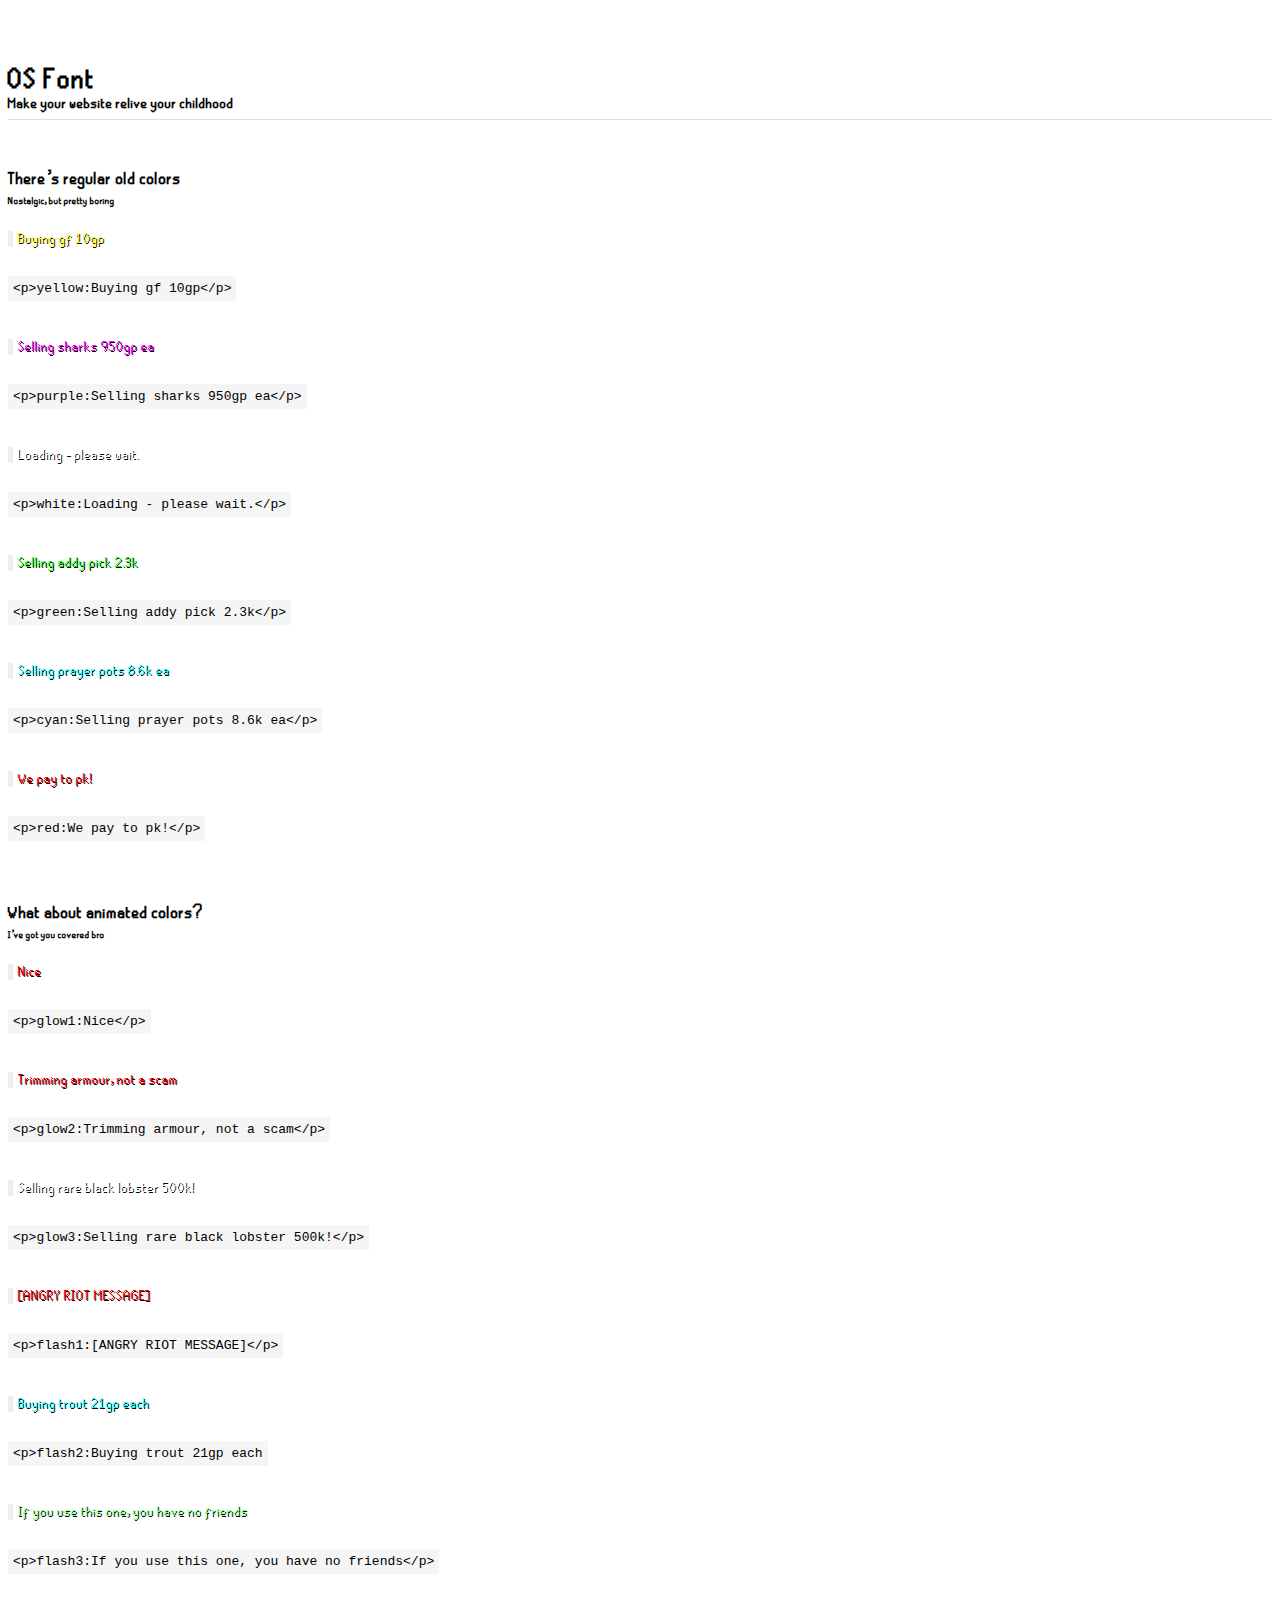
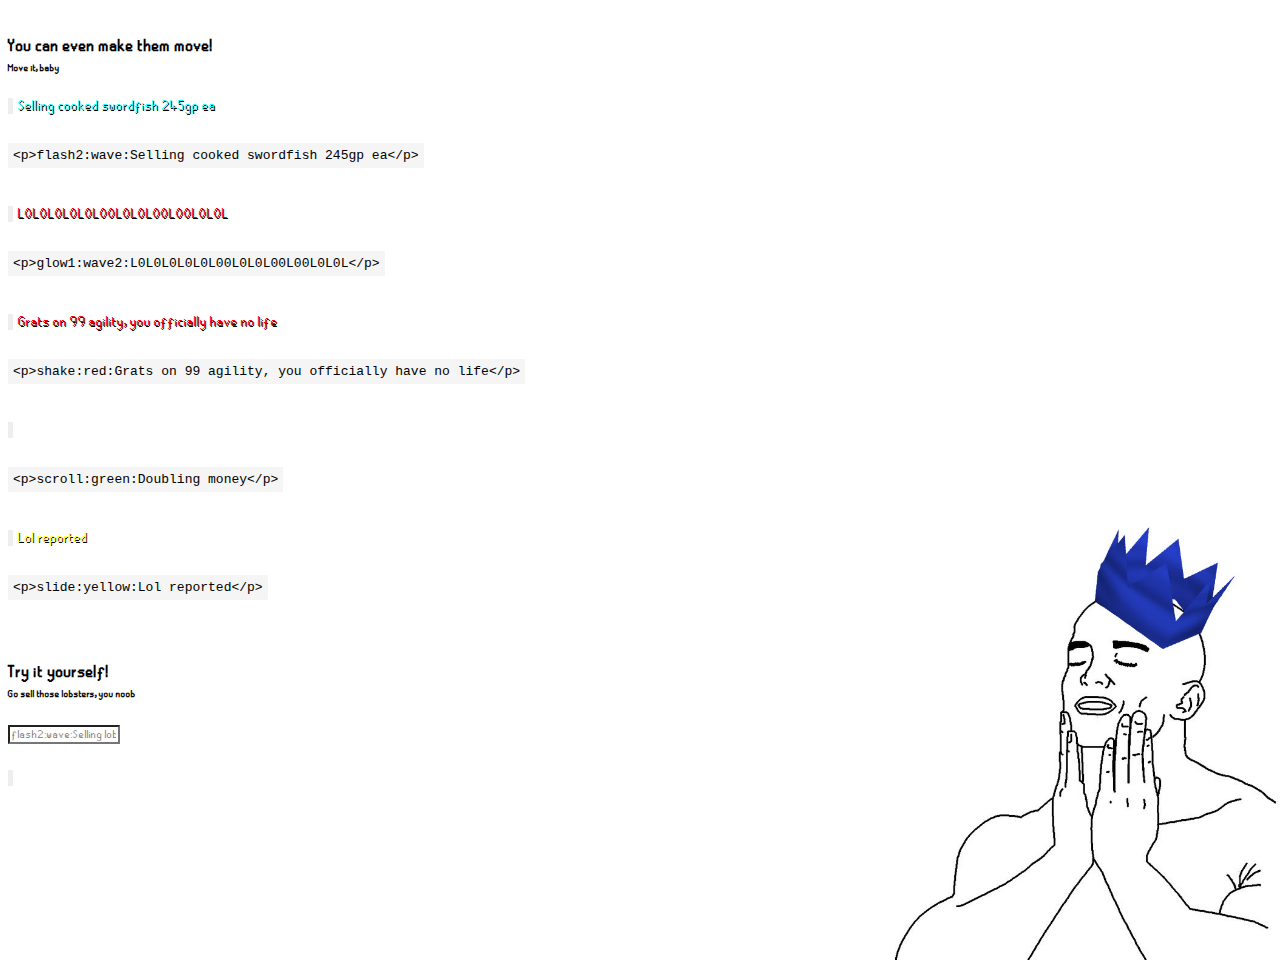
<file: src/os-font-demo.html>
<!DOCTYPE html>
<html>
    <head>
        <title>OS Font demo</title>
        <link rel="stylesheet" href="https://maxcdn.bootstrapcdn.com/bootstrap/4.0.0-alpha.5/css/bootstrap.min.css" integrity="sha384-AysaV+vQoT3kOAXZkl02PThvDr8HYKPZhNT5h/CXfBThSRXQ6jW5DO2ekP5ViFdi" crossorigin="anonymous">
        <link rel="stylesheet" href="os-font.css" />
        <style type="text/css">
            body {
                padding-bottom: 150px;
                background: url('images/so_good.jpg') no-repeat right bottom;
                background-size: 400px auto;
            }
            h1, h3 {
                font-family: "Runescape Chat Font Regular";
                font-weight: bold;
                line-height: 20px;
                margin-top: 20px;
            }
            h1 {
                margin-top: 70px;
                padding-bottom: 5px;
                border-bottom: 1px solid #DDD;
            }
            h1 small {
                font-size: 50%;
                
            }
            h3 {
                margin-top: 50px;
            }
            h3 small {
                font-size: 60%;
                
            }
            section {
                margin-bottom: 25px;
            }
            p {
                border-left: 5px solid #EEE;
                padding-left: 5px;
            }
            pre {
                background: #F5F5F5;
                padding: 5px;
                display: inline-block;
            }
            input {
                font-family: "Runescape Chat Font Regular";
                border-radius: 0 !important;
                margin-bottom: 10px;
            }
            #preview {
                font-family: "Runescape Chat Font Regular";
            }
        </style>
    </head>
    <body>
        <div class="container">
            <div class="col-xs-12">
                <h1>
                    OS Font<br />
                    <small>Make your website relive your childhood</small>
                </h1>
            </div>

            <div class="col-xs-12">
                <h3>
                    There's regular old colors <br>
                    <small>Nostalgic, but pretty boring</small>
                </h3>

                <section>
                    <p>yellow:Buying gf 10gp</p>
                    <pre>&lt;p&gt;yellow:Buying gf 10gp&lt;/p&gt;</pre>
                </section>

                <section>
                    <p>purple:Selling sharks 950gp ea</p>
                    <pre>&lt;p&gt;purple:Selling sharks 950gp ea&lt;/p&gt;</pre>
                </section>

                <section>
                    <p>white:Loading - please wait.</p>
                    <pre>&lt;p&gt;white:Loading - please wait.&lt;/p&gt;</pre>
                </section>

                <section>
                    <p>green:Selling addy pick 2.3k</p>
                    <pre>&lt;p&gt;green:Selling addy pick 2.3k&lt;/p&gt;</pre>
                </section>

                <section>
                    <p>cyan:Selling prayer pots 8.6k ea</p>
                    <pre>&lt;p&gt;cyan:Selling prayer pots 8.6k ea&lt;/p&gt;</pre>
                </section>

                <section>
                    <p>red:We pay to pk!</p>
                    <pre>&lt;p&gt;red:We pay to pk!&lt;/p&gt;</pre>
                </section>
            </div>

            <div class="col-xs-12">
                <h3>
                    What about animated colors? <br>
                    <small>I've got you covered bro</small>
                </h3>
                
                <section>
                    <p>glow1:Nice</p>
                    <pre>&lt;p&gt;glow1:Nice&lt;/p&gt;</pre>
                </section>

                <section>
                    <p>glow2:Trimming armour, not a scam</p>
                    <pre>&lt;p&gt;glow2:Trimming armour, not a scam&lt;/p&gt;</pre>
                </section>

                <section>
                    <p>glow3:Selling rare black lobster 500k!</p>
                    <pre>&lt;p&gt;glow3:Selling rare black lobster 500k!&lt;/p&gt;</pre>
                </section>

                <section>
                    <p>flash1:[ANGRY RIOT MESSAGE]</p>
                    <pre>&lt;p&gt;flash1:[ANGRY RIOT MESSAGE]&lt;/p&gt;</pre>
                </section>

                <section>
                    <p>flash2:Buying trout 21gp each</p>
                    <pre>&lt;p&gt;flash2:Buying trout 21gp each</pre>
                </section>

                <section>
                    <p>flash3:If you use this one, you have no friends</p>
                    <pre>&lt;p&gt;flash3:If you use this one, you have no friends&lt;/p&gt;</pre>
                </section>
            </div>

            <div class="col-xs-12">
                <h3>
                    You can even make them move! <br>
                    <small>Move it, baby</small>
                </h3>

                <section>
                    <p>flash2:wave:Selling cooked swordfish 245gp ea</p>
                    <pre>&lt;p&gt;flash2:wave:Selling cooked swordfish 245gp ea&lt;/p&gt;</pre>
                </section>

                <section>
                    <p>glow1:wave2:L0L0L0L0L0L00L0L0L00L00L0L0L</p>
                    <pre>&lt;p&gt;glow1:wave2:L0L0L0L0L0L00L0L0L00L00L0L0L&lt;/p&gt;</pre>
                </section>

                <section>
                    <p>shake:red:Grats on 99 agility, you officially have no life</p>
                    <pre>&lt;p&gt;shake:red:Grats on 99 agility, you officially have no life&lt;/p&gt;</pre>
                </section>


                <section>
                    <p>scroll:green:Doubling money</p>
                    <pre>&lt;p&gt;scroll:green:Doubling money&lt;/p&gt;</pre>
                </section>

                <section>
                    <p>slide:yellow:Lol reported</p>
                    <pre>&lt;p&gt;slide:yellow:Lol reported&lt;/p&gt;</pre>
                </section>
            </div>

            <div class="col-xs-12">
                <h3>
                    Try it yourself! <br>
                    <small>Go sell those lobsters, you noob</small>
                </h3>
            </div>

            <div class="col-xs-12 col-sm-6 ">
                <input type="text" class="form-control" placeholder="flash2:wave:Selling lobsters 200gp ea" id="text" />
            </div>
            <div class="clearfix"></div>

            <div class="col-xs-12 col-sm-6" id="preview">
                <p>&nbsp;</p>
            </div>
        </div>

        <script src="os-font.js"></script>
        <script type="text/javascript">

            // Run OsFont globally
            OsFont.compile();

            // Element references
            var text = document.getElementById("text");
            var prev = document.getElementById("preview");
            
            // On keyup, compile the text
            text.addEventListener("keyup", function() {

                // Compile the newly typed text
                prev.innerHTML = '<p>' + (text.value || '&nbsp;') + '</p>';
                OsFont.compile(prev);

                // Prevent the preview element from dissapearing
                if (prev.querySelector("p").innerHTML.replace(/\s/g, '') == '') {
                    prev.querySelector("p").innerHTML = "&nbsp;";
                }
            });
        </script>
    </body>
</html>
</file>
<file: src/os-font.css>
@import "./font/stylesheet.css";

.os-font {
    font-family: "Runescape Chat Font Regular";
    text-shadow: 1px 1px 0px black;
}
.os-font.os-font-yellow {
    color: #FFFF00;
}
.os-font.os-font-green {
    color: #00FF00;
}
.os-font.os-font-white {
    color: #FFFFFF;
}
.os-font.os-font-red {
    color: #FF0000;
}
.os-font.os-font-cyan {
    color: #00FFFF;
}
.os-font.os-font-purple {
    color: #FF00FF;
}

/* glow1: 3s total, red -> yellow -> cyan */
@keyframes glow1 {
    0% {
        color: #FF0000;
    }
    50% {
        color: #FFFF00;
    }
    100% {
        color: #00FFFF;
    }
}
.os-font.os-font-glow1 {
    color: #FF0000;
    animation: glow1 3s infinite;
}

/* glow2: 3s total, red -> (purple ->) blue -> red */
@keyframes glow2 {
    0% {
        color: #FF0000;
    }
    33% {
        color: #FF00FF
    }
    66% {
        color: #0000FF;
    }
    100% {
        color: #FF0000;
    }
}
.os-font.os-font-glow2 {
    color: #FF0000;
    animation: glow2 3s infinite;
}

/* glow3: 3s total, white -> green -> white -> cyan */
@keyframes glow3 {
    0% {
        color: #FFFFFF;
    }
    33% {
        color: #00FF00;
    }
    66% {
        color: #FFFFFF;
    }
    100% {
        color: #00FFFF;
    }
}
.os-font.os-font-glow3 {
    color: #FFFFFF;
    animation: glow3 3s infinite;
}

/* flash1: 0.5s total, red -> yellow */
@keyframes flash1 {
    0% {
        color: #FF0000;
    }
    50% {
        color: #FF0000;
    }
    50.01% {
        color: #FFFF00;
    }
    100% {
        color: #FFFF00;
    }
}
.os-font.os-font-flash1 {
    color: #FF0000;
    animation: flash1 0.5s infinite;
}

/* flash1: 0.5s total, cyan -> blue */
@keyframes flash2 {
    0% {
        color: #00FFFF;
    }
    50% {
        color: #00FFFF;
    }
    50.01% {
        color: #0000FF;
    }
    100% {
        color: #0000FF;
    }
}
.os-font.os-font-flash2 {
    color: #00FFFF;
    animation: flash2 0.5s infinite;
}

/* flash3: 0.5s total, light green -> dark green */
@keyframes flash3 {
    0% {
        color: #80FF80;
    }
    50% {
        color: #80FF80;
    }
    50.01% {
        color: #00B000;
    }
    100% {
        color: #00B000;
    }
}
.os-font.os-font-flash3 {
    color: #80FF80;
    animation: flash3 0.5s infinite;
}

/* individual letters */
.os-font.os-font-spanified span {
    position: relative;
}

/* wave: 1s total, up -> down */
@keyframes wave {
    0% {
        top: -3px;
    }
    100% {
        top: 3px;
    }
}
.os-font.os-font-wave span {
    animation: wave 0.35s ease-in-out infinite alternate;
}

/* wave2: 1s total, up, right -> down, left */
@keyframes wave2 {
    0% {
        top: -2px;
        right: -2.25px;
    }
    100% {
        top: 2px;
        right: 2.25px;
    }
}
.os-font.os-font-wave2 span {
    animation: wave2 0.35s ease-in-out infinite alternate;
}

/* shake: 1s total, up, right -> down, left */
@keyframes shake {
    0% {
        top: -6px;
    }
    5% {
        top: 6px;
    }

    10% {
        top: -3px;
    }
    15% {
        top: 3px;
    }

    20%, 100% {
        top: 0px;
    }
}
.os-font.os-font-shake span {
    animation: shake 1s ease-in infinite;
}

/* Scrollable wrapper */
.os-font .os-font-scrollable-wrapper {
    white-space: nowrap;
    overflow: hidden;
}
.os-font .os-font-scrollable-wrapper .os-font-scrollable {
    position: relative;
}

/* scroll: left -> right (150px) */
@keyframes scroll {
    0% {
        left: 150px;        
    }
    80%, 100% {
        left: calc(-100% - 150px);
    }
}
.os-font.os-font-scroll .os-font-scrollable-wrapper {
    width: 150px;
}
.os-font.os-font-scroll .os-font-scrollable-wrapper .os-font-scrollable {
    left: 150px;
    animation: scroll 5s linear infinite;
}

/* slide: left -> right (150px) */
@keyframes slide {
    0% {
        top: -100px;        
    }
    33%, 66% {
        top: 0px;
    }
    100% {
        top: 100px;
    }
}
.os-font.os-font-slide .os-font-scrollable-wrapper .os-font-scrollable {
    animation: slide 3s linear infinite;
}
</file>
